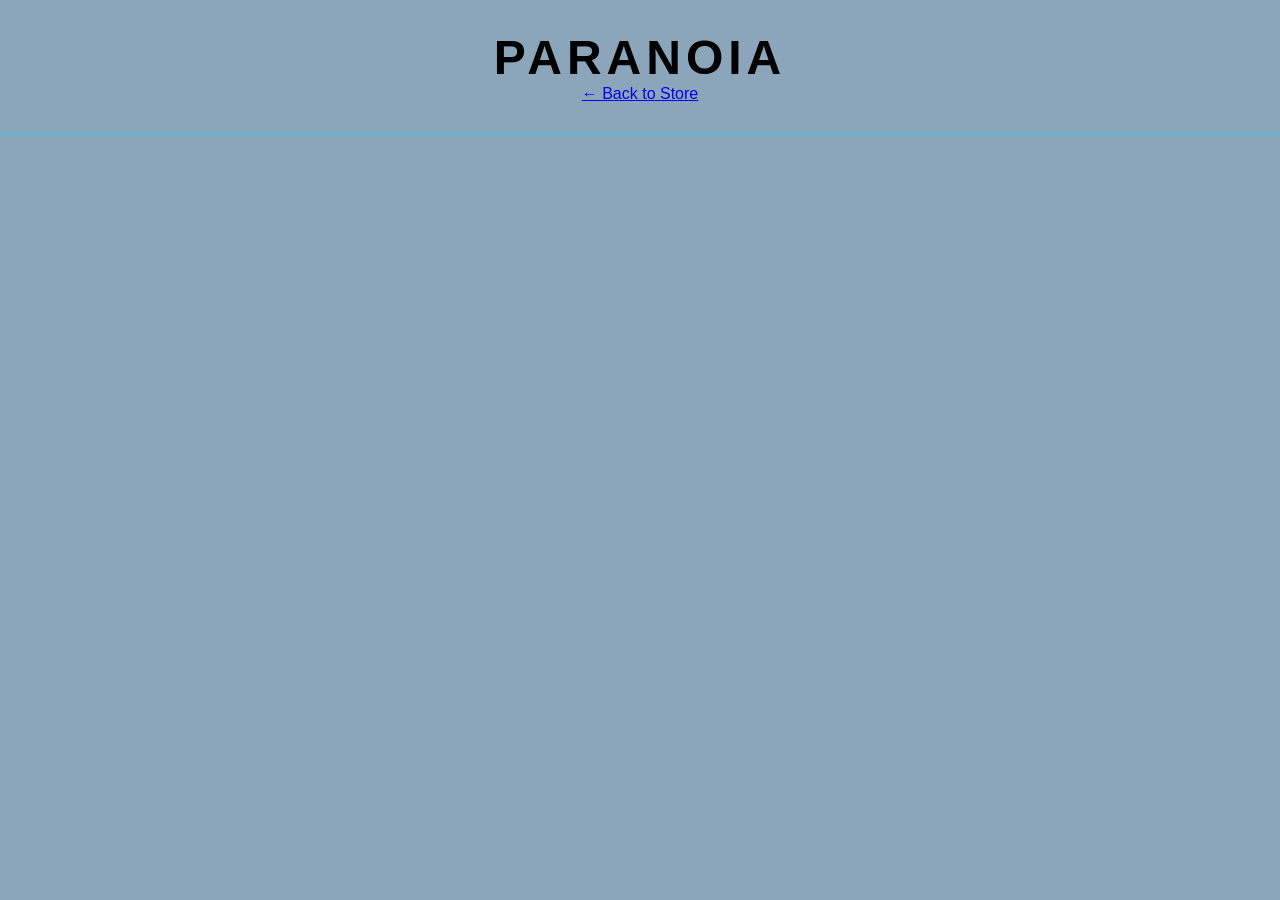
<file: product.html>
<!DOCTYPE html>
<html lang="en">
<head>
<meta charset="UTF-8">
<title>Product Details</title>
<link rel="stylesheet" href="style.css">
<script src="script.js" defer></script>
</head>
<body>

<header>
<h1>PARANOIA</h1>
<a href="index.html">← Back to Store</a>
</header>

<div class="product-details" id="product-details"></div>

<script>

const products = {

"leather-jacket":{
name:"Leather Jacket",
price:1800,
image:"images/jacket1.jpg",
description:"Premium black leather jacket",
sizes:["S","M","L","XL"]
},

"winter-jacket":{
name:"Winter Jacket",
price:1500,
image:"images/jacket2.jpg",
description:"Warm winter jacket",
sizes:["S","M","L","XL"]
},

"sweat-pants":{
name:"Sweat Pants",
price:500,
image:"images/pants1.jpg",
description:"Comfortable sweatpants",
sizes:["S","M","L","XL"]
},

"cargo-pants":{
name:"Cargo Pants",
price:800,
image:"images/pants2.jpg",
description:"Streetwear cargo pants",
sizes:["S","M","L","XL"]
},

"socks":{
name:"Socks",
price:150,
image:"images/acc1.jpg",
description:"Cotton socks",
sizes:[]
},

"cap":{
name:"Cap",
price:250,
image:"images/acc2.jpg",
description:"Streetwear cap",
sizes:[]
}

};

const params=new URLSearchParams(window.location.search);
const id=params.get("id");
const product=products[id];

if(product){

const sizes=product.sizes.map(s=>`<option>${s}</option>`).join("");

document.getElementById("product-details").innerHTML=`

<img src="${product.image}">

<div class="product-info">

<h2>${product.name}</h2>

<p>${product.description}</p>

<h3>${product.price} EGP</h3>

${product.sizes.length>0?`
<label>Size</label>
<select id="size">${sizes}</select>
<button onclick="addToCartWithSize('${product.name}',${product.price},'size')">Add To Cart</button>
`:
`<button onclick="addToCartOneSize('${product.name}',${product.price})">Add To Cart</button>`}

</div>

`;
}

</script>

</body>
</html>
</file>
<file: style.css>
* {
    margin: 0;
    padding: 0;
    box-sizing: border-box;
    font-family: Arial, Helvetica, sans-serif;
}

body {
    background: rgba(8, 66, 111, 0.465);
}

/* HEADER */
header {
    text-align: center;
    padding: 30px;
    border-bottom: 2px solid rgba(0, 225, 255, 0.368);
}

header h1 {
    font-size: 48px;
    letter-spacing: 5px;
}

nav a {
    margin: 0 15px;
    text-decoration: none;
    color: rgb(116, 117, 150);
    font-weight: bold;
}

/* CATEGORY */
.category {
    background: rgba(26, 97, 156, 0.778);
    color: white;
    margin: 40px auto;
    padding: 30px;
    width: 85%;
    border-radius: 10px;
}

.category h2 {
    text-align: center;
    margin-bottom: 25px;
}

/* PRODUCTS */
.products {
    display: flex;
    justify-content: center;
    gap: 20px;
    flex-wrap: wrap;
}

.product {
    background: white;
    color: black;
    width: 220px;
    border-radius: 10px;
    padding: 15px;
    text-align: center;
}

.product img {
    width: 100%;
    height: 250px;
    object-fit: contain;
    background: #fff;
}


.product h3 {
    margin: 10px 0;
}

.product p {
    font-weight: bold;
    margin-bottom: 10px;
}

.product button {
    background: black;
    color: white;
    border: none;
    padding: 8px 15px;
    cursor: pointer;
    transition: 0.3s;
}

.product button:hover {
    background: #444;
}

/* FOOTER */
footer {
    text-align: center;
    padding: 20px;
    border-top: 2px solid black;
}
.cart-icon {
    position: absolute;
    top: 30px;
    right: 30px;
    cursor: pointer;
    font-size: 20px;
}

.cart {
    position: fixed;
    top: 0;
    right: -320px;
    width: 300px;
    height: 100%;
    background: white;
    border-left: 2px solid black;
    padding: 20px;
    transition: 0.3s;
    overflow-y: auto;
}

.cart.open {
    right: 0;
}

.cart h2 {
    margin-bottom: 15px;
}

.cart-item {
    margin-bottom: 10px;
    font-weight: bold;
}
/* PRODUCT DETAILS PAGE */

.product-details {
    width: 85%;
    margin: 50px auto;
    display: flex;
    gap: 50px;
    align-items: center;
    justify-content: center;
    flex-wrap: wrap;
}

.product-details img {
    width: 350px;
    border-radius: 10px;
}

.product-info {
    max-width: 400px;
}

.product-info h2 {
    font-size: 32px;
    margin-bottom: 15px;
}

.product-info p {
    margin-bottom: 15px;
    line-height: 1.6;
}

.product-info h3 {
    margin-bottom: 20px;
}

.product-info select {
    padding: 8px;
    margin-bottom: 15px;
    width: 100px;
}

.product-info button {
    background: black;
    color: white;
    border: none;
    padding: 10px 20px;
    cursor: pointer;
    transition: 0.3s;
}

.product-info button:hover {
    background: #444;
}
/* CART ITEMS */

.cart-item {
    background: #f4f4f4;
    padding: 10px;
    margin-bottom: 8px;
    border-radius: 5px;
    display: flex;
    justify-content: space-between;
    align-items: center;
}

.remove-btn {
    background: red;
    color: white;
    border: none;
    padding: 4px 8px;
    cursor: pointer;
}

/* TOTAL */

#total {
    margin-top: 10px;
    font-weight: bold;
}

/* CHECKOUT BUTTON */

.checkout-btn {
    background: black;
    color: white;
    border: none;
    padding: 10px;
    width: 100%;
    margin-top: 15px;
    cursor: pointer;
}

.checkout-btn:hover {
    background: #444;
}

/* CHECKOUT PAGE */

form {
    width: 400px;
    margin: 40px auto;
    display: flex;
    flex-direction: column;
    gap: 10px;
}

form input,
form textarea {
    padding: 10px;
    border: 1px solid #ccc;
}

form button {
    background: black;
    color: white;
    border: none;
    padding: 12px;
    cursor: pointer;
}

form button:hover {
    background: #444;
}
</file>
